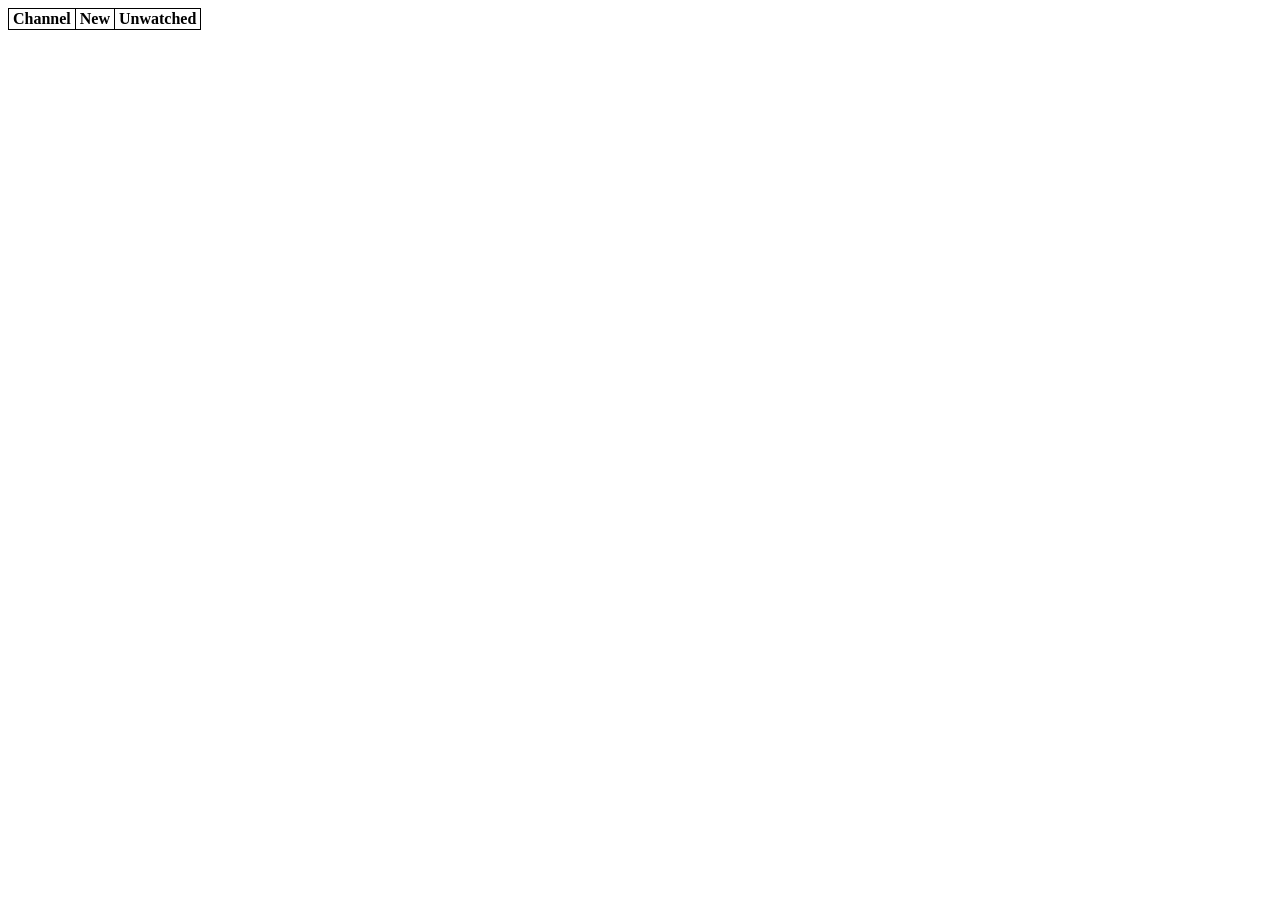
<file: YoutubeFeeds.Front/channels.html>
<html>

<head>
    <script type='text/javascript' src='jquery-3.7.0.min.js'></script>
    <script type='text/javascript' src='knockout-3.5.1.js'></script>
    <link rel="stylesheet" href="styles.css">
</head>

<body>
    <table class="channels-table">
        <thead>
            <tr>
                <th class="channels-table channels-table-header">Channel</th>
                <th class="channels-table channels-table-header">New</th>
                <th class="channels-table channels-table-header">Unwatched</th>
            </tr>
        </thead>
        <tbody data-bind="foreach: channels">
            <tr>
                <td class="channels-table">
                    <a data-bind="attr: { href: videosUrl }" target=”_blank”>
                        <span data-bind="text: ($index() + 1)"></span>.
                        <span data-bind="text: title"></span>
                    </a>
                </td>
                <td class="channels-table channels-table-count">
                    <!-- ko if: hasNew -->
                    <span data-bind="text: newCount"></span>
                    <!-- /ko -->
                </td>
                <td class="channels-table channels-table-count">
                    <!-- ko if: hasChecked -->
                    <span data-bind="text: checkedCount"></span>
                    <!-- /ko -->
                </td>
            </tr>
        </tbody>
    </table>

    <script type='text/javascript'>
        function VM_UnwatchedChannel(vm) {
            var self = this;

            self.id = vm.id;
            self.title = vm.title;
            self.newCount = vm.new;
            self.checkedCount = vm.checked;

            self.hasNew = vm.new > 0;
            self.hasChecked = vm.checked > 0;

            self.videosUrl = "index.html?channelId=" + vm.id;
        };

        var myViewModel = {
            channels: ko.observable([])
        };

        ko.applyBindings(myViewModel);

        $.getJSON("http://localhost:5000/api/channels/unwatched", function (viewModels) {
            var channels = [];
            for (viewModel of viewModels) {
                var channel = new VM_UnwatchedChannel(viewModel);
                channels.push(channel);
            }
            myViewModel.channels(channels);
        });
    </script>
</body>

</html>
</file>
<file: YoutubeFeeds.Front/styles.css>
.flex-wrapper {
    display: flex;
    gap: 20px;
    flex-wrap: wrap;
}

.item {
    display: inline-block;
    width: 240px;
    border-style: solid;
    border-width: 1px;
    border-color: silver;
    border-radius: 4px;
    padding: 4px;
}

.item-header {
    float: right;
    padding-bottom: 2px;
    width: 100%;
}

.item-loading {
    float: left;
}

.item-loading>img {
    width: 18px;
    height: 18px;
}

.item-buttons {
    float: right;
}

.item-button {
    padding: 0px 4px;
    margin: 0px;
}

.item-video {
    float: left;
    clear: left;
}

.item-video-img {
    max-width: 100%;
    max-height: 100%;
}

.item-title {
    float: left;
    clear: left;
    font-family: Arial, Helvetica, sans-serif
}

.video-status-new {}

.video-status-checked {
    background-color: #99ffcc;
    border-color: #00ff80;
}

.video-status-viewed {
    background-color: #cccccc;
    filter: grayscale(100%);
}

.video-status-skipped {
    background-color: #bbbbbb;
    filter: grayscale(100%);
}

.channels-table {
    border-collapse: collapse;
    border: 1px solid;
}

.channels-table-header {
    padding-left: 4px;
    padding-right: 4px;
}

.channels-table-count {
    text-align: center;
}
</file>
